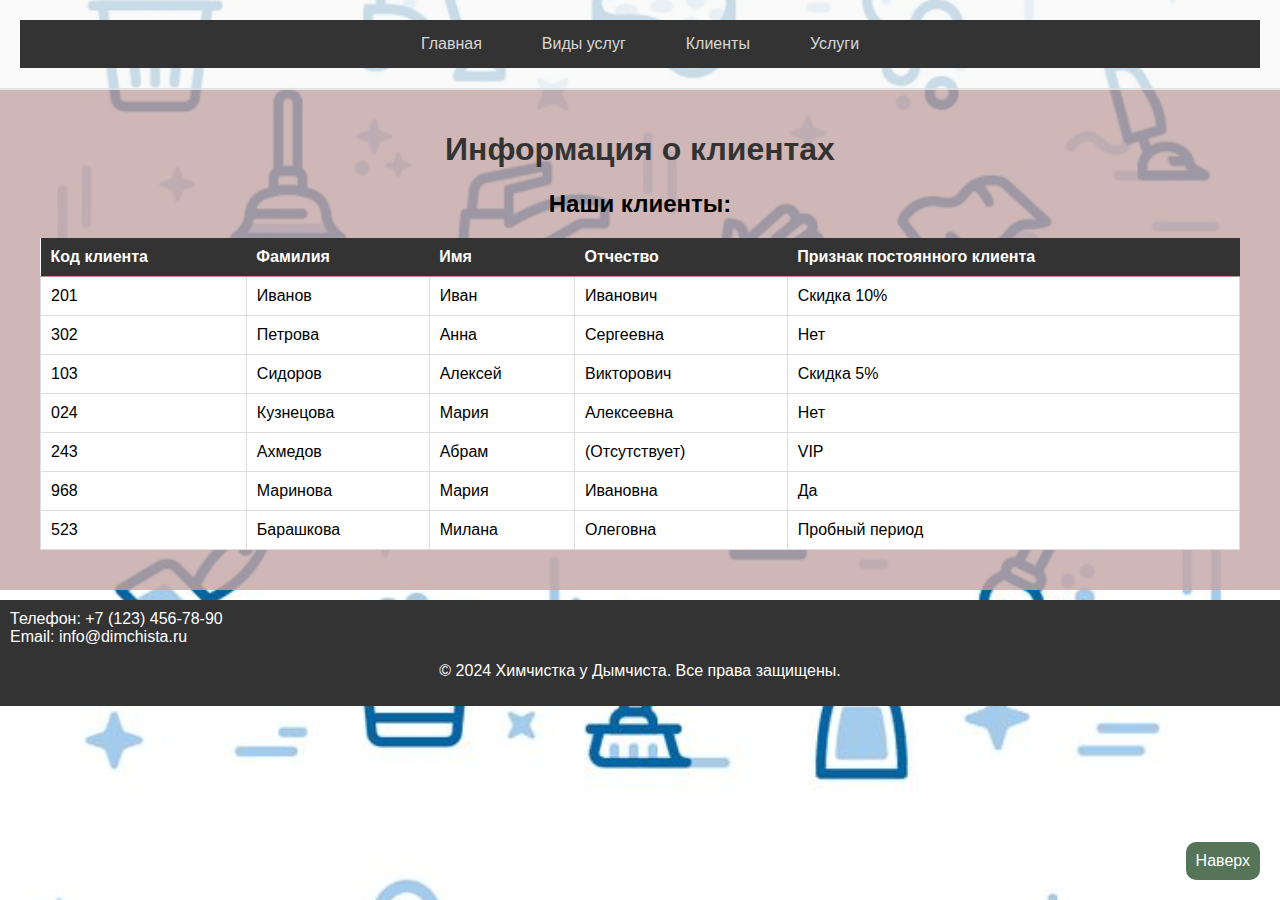
<file: clients.html>
<!DOCTYPE html>
<html lang="ru">
<head>
    <meta charset="UTF-8">
    <meta name="viewport" content="width=device-width, initial-scale=1.0">
    <meta name="description" content="Страница с клиентами">
    <title>Клиенты</title>
    <link rel="stylesheet" href="styles.css">
    <link rel="icon" href="img/diploma.png" type="image/x-icon"> 
</head>
<body>
    <header>
        <nav>
            <ul id="services-header" class="menu">
                <li><a href="index.html">Главная</a></li>
                <li><a href="Types of services.html">Виды услуг</a></li>
                <li><a href="clients.html">Клиенты</a></li>
                <li><a href="Services.html">Услуги</a></li>
            </ul>
        </nav>
    </header>
    <main>
        <h1>Информация о клиентах</h1>
        <section class="container">
            <h2>Наши клиенты:</h2>
            <table class="service-table">
                <thead>
                    <tr>
                        <th>Код клиента</th>
                        <th>Фамилия</th>
                        <th>Имя</th>
                        <th>Отчество</th>
                        <th>Признак постоянного клиента</th>
                    </tr>
                </thead>
                <tbody>
                    <tr>
                        <td>201</td>
                        <td>Иванов</td>
                        <td>Иван</td>
                        <td>Иванович</td>
                        <td>Скидка 10%</td>
                    </tr>
                    <tr>
                        <td>302</td>
                        <td>Петрова</td>
                        <td>Анна</td>
                        <td>Сергеевна</td>
                        <td>Нет</td>
                    </tr>
                    <tr>
                        <td>103</td>
                        <td>Сидоров</td>
                        <td>Алексей</td>
                        <td>Викторович</td>
                        <td>Скидка 5%</td>
                    </tr>
                    <tr>
                        <td>024</td>
                        <td>Кузнецова</td>
                        <td>Мария</td>
                        <td>Алексеевна</td>
                        <td>Нет</td>
                    </tr>
                    <tr>
                        <td>243</td>
                        <td>Ахмедов</td>
                        <td>Абрам</td>
                        <td>(Отсутствует)</td>
                        <td>VIP</td>
                    </tr>
                    <tr>
                        <td>968</td>
                        <td>Маринова</td>
                        <td>Мария</td>
                        <td>Ивановна</td>
                        <td>Да</td>
                    </tr>
                    <tr>
                        <td>523</td>
                        <td>Барашкова</td>
                        <td>Милана</td>
                        <td>Олеговна</td>
                        <td>Пробный период</td>
                    </tr>
                </tbody>
            </table>
            <p><a href="#services-header" class="scroll-button">Наверх</a></p>
        </section>
    </main>
    <footer role="contentinfo">
        <address aria-label="Контактная информация">
            Телефон: +7 (123) 456-78-90<br />
            Email: info@dimchista.ru
        </address>
        <p align="center">&copy; 2024 Химчистка у Дымчиста. Все права защищены.</p>
    </footer>
</body>
</html>
</file>
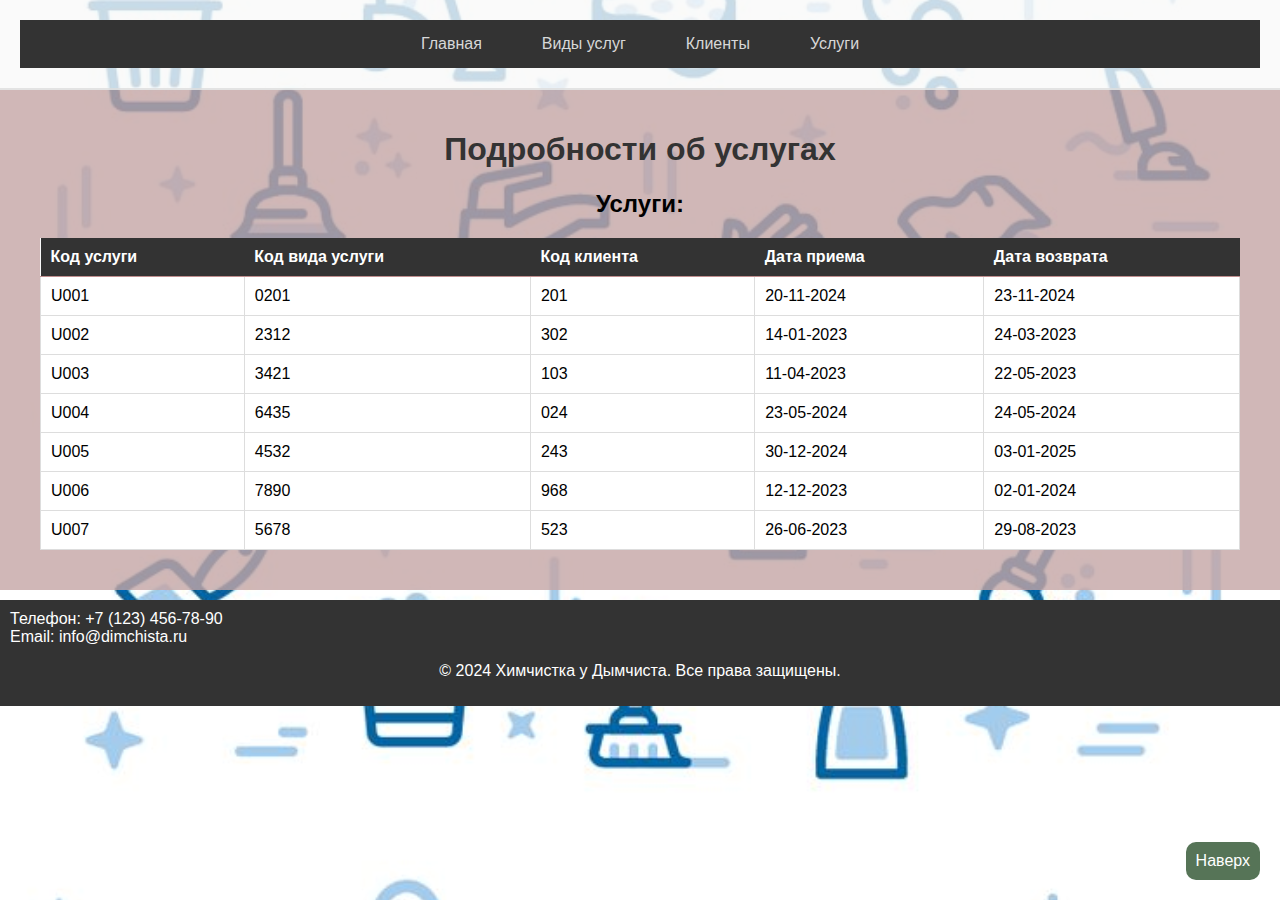
<file: Services.html>
<!DOCTYPE html>
<html lang="ru">
<head>
    <meta charset="UTF-8">
    <meta name="viewport" content="width=device-width, initial-scale=1.0">
    <meta name="description" content="Страница с видами услуг">
    <title>Услуги</title>
    <link rel="stylesheet" href="styles.css">
    <link rel="icon" href="img/diploma.png" type="image/x-icon"> 
</head>
<body>
    <header>
        <nav>
            <ul id="services-header" class="menu">
                <li><a href="index.html">Главная</a></li>
                <li><a href="Types of services.html">Виды услуг</a></li>
                <li><a href="clients.html">Клиенты</a></li>
                <li><a href="Services.html">Услуги</a></li>
            </ul>
        </nav>
    </header>
    <main>
        <h1>Подробности об услугах</h1>
        <section class="container">
            <h2>Услуги:</h2>
            <table class="service-table">
                <thead>
                    <tr>
                        <th>Код услуги</th>
                        <th>Код вида услуги</th>
                        <th>Код клиента</th>
                        <th>Дата приема</th>
                        <th>Дата возврата</th>
                    </tr>
                </thead>
                <tbody>
                    <tr>
                        <td>U001</td>
                        <td>0201</td>
                        <td>201</td>
                        <td>20-11-2024</td>
                        <td>23-11-2024</td>
                    </tr>
                    <tr>
                        <td>U002</td>
                        <td>2312</td>
                        <td>302</td>
                        <td>14-01-2023</td>
                        <td>24-03-2023</td>
                    </tr>
                    <tr>
                        <td>U003</td>
                        <td>3421</td>
                        <td>103</td>
                        <td>11-04-2023</td>
                        <td>22-05-2023</td>
                    </tr>
                    <tr>
                        <td>U004</td>
                        <td>6435</td>
                        <td>024</td>
                        <td>23-05-2024</td>
                        <td>24-05-2024</td>
                    </tr>
                    <tr>
                        <td>U005</td>
                        <td>4532</td>
                        <td>243</td>
                        <td>30-12-2024</td>
                        <td>03-01-2025</td>
                    </tr>
                    <tr>
                        <td>U006</td>
                        <td>7890</td> 
                        <td>968</td>
                        <td>12-12-2023</td>
                        <td>02-01-2024</td>
                    </tr>
                    <tr>
                        <td>U007</td>
                        <td>5678</td> 
                        <td>523</td>
                        <td>26-06-2023</td>
                        <td>29-08-2023</td>
                    </tr>
                </tbody>
            </table>
            <p><a href="#services-header" class="scroll-button">Наверх</a></p>
        </section>
    </main>
    <footer role="contentinfo">

        <address aria-label="Контактная информация">
            Телефон: +7 (123) 456-78-90<br />
            Email: info@dimchista.ru
        </address>
        <p align="center">&copy; 2024 Химчистка у Дымчиста. Все права защищены.</p>
    </footer>
</body>
</html>
</file>
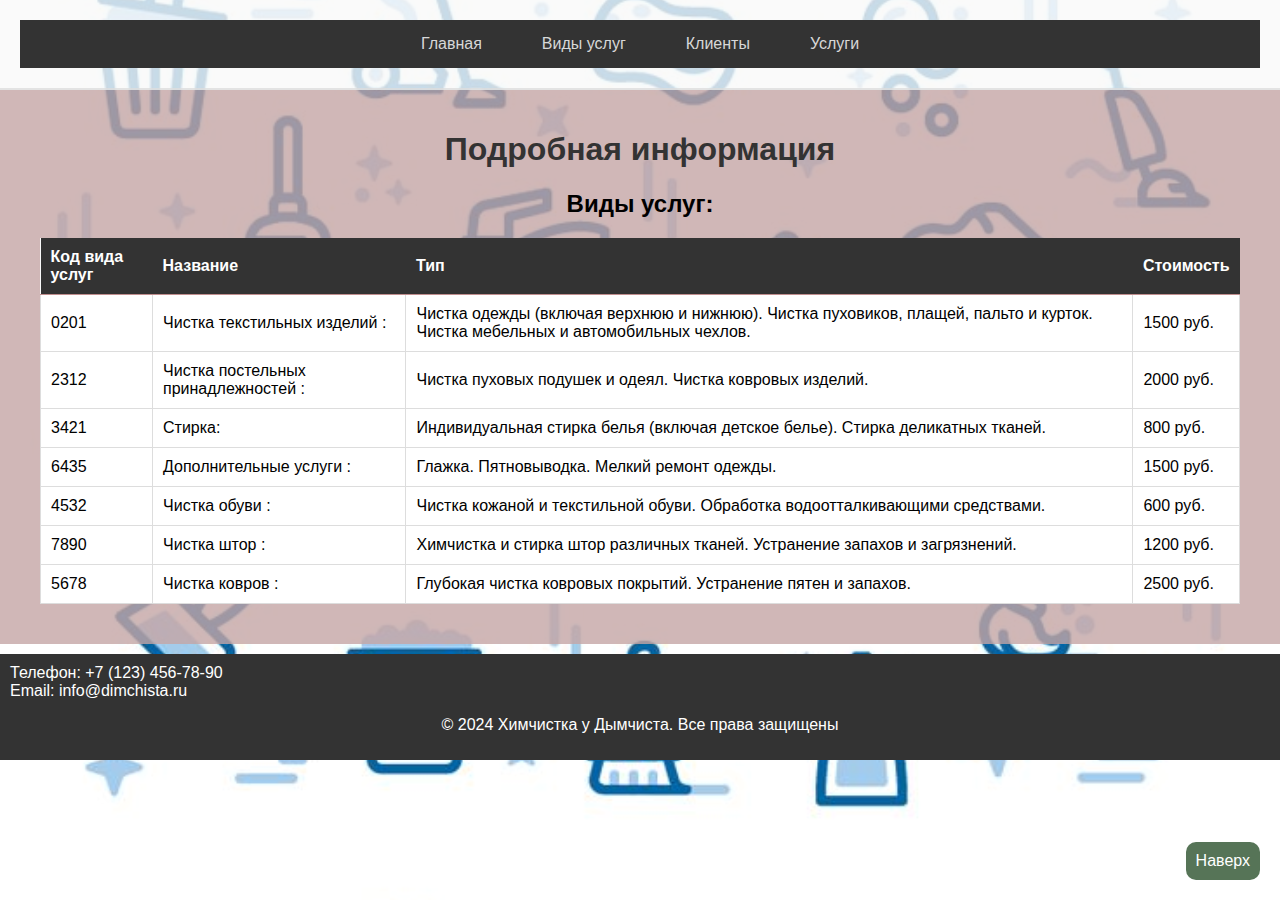
<file: Types of services.html>
<!DOCTYPE html>
<html lang="ru">
<head>
    <meta charset="UTF-8">
    <meta name="viewport" content="width=device-width, initial-scale=1.0">
    <meta name="description" content="Страница с услугами химчистки. Узнайте о наших услугах и ценах.">
    <title>Виды услуг</title>
    <link rel="stylesheet" href="styles.css">
    <link rel="icon" href="img/diploma.png" type="image/x-icon"> 
</head>
<body>
<header>
    <nav>
        <ul id="services-header" class="menu">
            <li><a href="index.html">Главная</a></li>
            <li><a href="Types of services.html">Виды услуг</a></li>
            <li><a href="clients.html">Клиенты</a></li>
            <li><a href="Services.html">Услуги</a></li>
        </ul>
    </nav>
</header>
<main>
    <h1>Подробная информация</h1>
    <section class="container">
        <h2>Виды услуг:</h2>
        <table class="service-table">
            <thead>
                <tr>
                    <th>Код вида услуг</th>
                    <th>Название</th>
                    <th>Тип</th>
                    <th>Стоимость</th>
                </tr>
            </thead>
            <tbody>
                <tr>
                    <td>0201</td>
                    <td>Чистка текстильных изделий :</td>
                    <td>Чистка одежды (включая верхнюю и нижнюю).
                        Чистка пуховиков, плащей, пальто и курток.
                        Чистка мебельных и автомобильных чехлов.</td>
                    <td>1500 руб.</td>
                </tr>
                <tr>
                    <td>2312</td>
                    <td>Чистка постельных принадлежностей :</td>
                    <td>Чистка пуховых подушек и одеял.
                        Чистка ковровых изделий.</td>
                    <td>2000 руб.</td>
                </tr>
                <tr>
                    <td>3421</td>
                    <td>Стирка:</td>
                    <td>Индивидуальная стирка белья (включая детское белье).
                        Стирка деликатных тканей.</td>
                    <td>800 руб.</td>
                </tr>
                <tr>
                    <td>6435</td>
                    <td>Дополнительные услуги :</td>
                    <td>Глажка.
                        Пятновыводка.
                        Мелкий ремонт одежды.</td>
                    <td>1500 руб.</td>
                </tr>
                <tr>
                    <td>4532</td>
                    <td>Чистка обуви :</td>
                    <td>Чистка кожаной и текстильной обуви.
                        Обработка водоотталкивающими средствами.</td>
                    <td>600 руб.</td>
                </tr>
                <tr>
                    <td>7890</td>
                    <td>Чистка штор :</td>
                    <td>Химчистка и стирка штор различных тканей.
                        Устранение запахов и загрязнений.</td>
                    <td>1200 руб.</td>
                </tr>
                <tr>
                    <td>5678</td>
                    <td>Чистка ковров :</td>
                    <td>Глубокая чистка ковровых покрытий.
                        Устранение пятен и запахов.</td>
                    <td>2500 руб.</td>
                </tr>
            </tbody>
        </table>
        <p><a href="#services-header" class="scroll-button">Наверх</a></p>
    </section>
</main>
<footer role="contentinfo">
    <address aria-label="Контактная информация">
        Телефон: +7 (123) 456-78-90<br />
        Email: info@dimchista.ru
    <p align="center">&copy; 2024 Химчистка у Дымчиста. Все права защищены</p>
</footer>
</body>
</html>
</file>
<file: styles.css>
* {
    box-sizing: border-box;
  }
  
  body {
    font-family: Arial, sans-serif;
    margin: 0;
    padding: 0;
  }
  
  header {
    background-color: #333;
  }
  
  .menu {
    list-style-type: none;
    padding: 0;
  }
  
  .menu li {
    display: inline;
  }
  
  .menu a {
    color: white;
    padding: 15px;
    text-decoration: none;
  }
  
  .menu a:hover {
    background-color: #555;
  }
  
  /* Адаптивные стили */
  @media (max-width: 600px) {
    .menu li {
        display: block;
        text-align: center;
     }
  }
  
  /* Стили для контента */
  main {
     padding: 20px;
     text-align: center;
  }
  
  /* Стили для списков */
  .service-list,
  .client-list {
     list-style-type: none;
     padding: 0;
  }
  
  /* Стили для сетки */
  .grid-container {
     display: grid;
     grid-template-columns: repeat(auto-fill, minmax(150px, 1fr));
     gap: 10px;
     margin-top: 20px;
  }
  
  .grid-item {
     background-color: #f4f4f4;
     padding: 20px;
     border-radius: 5px;
     text-align: center;
  }
  
  /* Анимации */
  .animated {
     animation: fadeIn ease-in-out 2s forwards;
  }
  
  @keyframes fadeIn {
     from { opacity: 0; }
     to { opacity: 1; }
  }

  * {
    box-sizing: border-box;
}

body {
    font-family: Arial, sans-serif;
    margin: 0;
    padding: 20px;
    background-color: #f4f4f4;
}

.container {
    max-width: 1200px;
    margin: auto;
}

h1 {
    text-align: center;
    color: #333;
}

table {
    width: 100%;
    border-collapse: collapse;
    margin-bottom: 40px;
}

thead {
    background-color: #333;
    color: white;
}

th, td {
    padding: 12px;
    text-align: left;
    border-bottom: 1px solid #c08e8e;
}

tbody tr:hover {
    background-color: #bb9494;
}

@media (max-width: 768px) {
    th, td {
        font-size: 14px;
    }
}
* {
    box-sizing: border-box;
}

body {
    font-family: Arial, sans-serif;
    margin: 0;
    padding: 0;
    background-image: url('img/xim.jpg'); 
    background-size: cover; /* Масштабирование фона */
    background-position: center; /* Центрирование фона */
}

header {
    background-color: rgba(51, 51, 51, 0.8); /* Полупрозрачный фон для навигации */
}
main{
    background-color: rgba(196, 165, 165, 0.8); /* Полупрозрачный фон */
}

nav {
    display: grid; /* Использование Grid для навигации */
    grid-template-columns: repeat(auto-fit, minmax(150px, 1fr)); /* Автоматическое заполнение колонок */
}

.menu {
    list-style-type: none;
    padding: 0;
    display: flex;
    justify-content: center; /* Центрирование элементов меню */
}

.menu li {
    margin: 0 10px; /* Отступы между элементами меню */
}

.menu a {
    color: white;
    padding: 15px;
    text-decoration: none;
}

.menu a:hover {
    background-color: rgba(85, 85, 85, 0.6); /* Эффект наведения */
}

/* Основной контент с прозрачностью */
.main-content {
    display: grid; /* Использование Grid для основного контента */
    grid-template-columns: 1fr; /* Одна колонка для основного контента */
    background-color: rgba(255, 255, 255, 0.9); /* Полупрозрачный белый фон для основного контента */
    padding: 20px;
    margin: 20px auto; /* Центрирование контента */
    max-width: 800px; /* Максимальная ширина контента */
    border-radius: 10px; /* Закругленные углы */
}

h1 {
    text-align: center;
}


/* Адаптивные стили */
@media (max-width: 600px) {
   .menu li {
       display: block;
       text-align: center;
   }
}

.scroll-button {
    position: fixed; /* Фиксируем позицию кнопки */
    bottom: 20px; /* Отступ от нижнего края */
    right: 20px; /* Отступ от правого края */
    display: inline-block; /* Делаем ссылку блочным элементом для добавления отступов */
    background-color: #567457; /* Зеленый фон */
    color: white; /* Белый текст */
    padding: 10px 10px; /* Отступы */
    text-align: center; /* Центрирование текста */
    text-decoration: none; /* Убираем подчеркивание */
    border-radius: 10px; /* Закругленные углы */
    transition: background-color 0.5s ease; /* Плавный переход цвета фона */
}

.scroll-button:hover {
    background-color: #2ac532; /* Темнее при наведении */
}

.scroll-button:active {
    background-color: #3e8e41; /* Более темный цвет при нажатии */
}

footer {
    margin-top: 10px;
    background-color: #333; /* Темный фон для футера */
    color: white; /* Белый текст */
    text-align: left; /* Центрирование текста */
    padding: 10px; /* Отступы внутри футера */
}

address {
    font-style: normal; /* Убираем курсив для адреса */
    margin-bottom: 10px; /* Отступ снизу для адреса */
}
.service-table {
    width: 100%; /* Занимает всю ширину контейнера */
    border-collapse: collapse; /* Убирает двойные границы */
    background-color: #f9f9f9; /* Цвет фона таблицы */
    margin: 20px 0; /* Отступы сверху и снизу */
}
/* Таблица */
.service-table th {
    background-color: #333; /* Цвет фона заголовков */
    color: white; /* Цвет текста заголовков */
    padding: 10px; /* Отступы внутри ячеек заголовков */
}

.service-table td {
    background-color: #fff; /* Цвет фона ячеек */
    padding: 10px; /* Отступы внутри ячеек */
    border: 1px solid #ddd; /* Граница ячеек */
}

/* Эффект при наведении на строки таблицы */
.service-table tr:hover {
    background-color: #f1f1f1; /* Цвет фона строки при наведении */
}

.menu {
    list-style-type: none; /* Убираем маркеры списка */
    padding: 0; /* Убираем отступы */
    margin: 0; /* Убираем отступы */
    background-color: #333; /* Цвет фона меню */
}

.menu > li {
    position: relative; /* Для позиционирования подменю */
    display: inline-block; /* Горизонтальное расположение пунктов меню */
}

.menu a {
    color: white; /* Цвет текста */
    padding: 15px 20px; /* Отступы */
    text-decoration: none; /* Убираем подчеркивание */
}

.menu a:hover {
    background-color: #555; /* Цвет фона при наведении */
}

/* Стили для контейнера видео */
.video-container {
    padding: 10px; /* Уменьшены внутренние отступы для более компактного вида */
    border-radius: 12px; /* Скругляет углы рамки */
    box-shadow: 0 4px 20px rgba(0, 0, 0, 0.1); /* Увеличенная тень для глубины */

}

/* Стили для самого видео */
video {
    width: 80%; /* Делает видео адаптивным на всю ширину контейнера */
    height: auto; /* Сохраняет пропорции видео */
    border-radius: 10px; /* Скругляет углы видео для согласованности с контейнером */
    transition: transform 0.5s ease; /* Плавный переход при наведении */
}

video:hover {
    transform: scale(1.02); /* Увеличение видео при наведении для эффекта интерактивности */
}


/* Стили для подменю */
.submenu {
    display: none; /* Скрываем подменю по умолчанию */
    position: absolute; /* Абсолютное позиционирование */
    top: 100%; /* Подменю располагается под родительским элементом */
    left: 0;
    background-color: #67a4c0; /* Цвет фона подменю */
    z-index: 1000; /* Обеспечиваем, чтобы подменю было поверх других элементов */
    width: max-content; /* Ширина подменю по содержимому */
    padding: 10px 0; /* Отступы для подменю */
    border-radius: 8px; /* Скругление углов подменю */
}

/* Позиционирование дочерних элементов вертикально */
.submenu li {
    display: block; /* Элементы располагаются вертикально */
    width: auto; /* Автоматическая ширина для элементов */
    margin: 5px 0; /* Отступы между элементами (сверху и снизу) */
}

.menu li {
    position: relative; /* Устанавливаем относительное позиционирование для родительского элемента */
}

.menu li:hover > .submenu {
    display: block; /* Показываем подменю при наведении на родительский элемент */
}

.submenu a {
    padding: 10px 15px; /* Отступы для ссылок в подменю */
    text-decoration: none; /* Убираем подчёркивание у ссылок */
    color: #131212; /* Цвет текста ссылок */
    display: block; /* Делаем ссылки блочными элементами для удобства клика */
}

.submenu a:hover {
    background-color: #e6d7d7; /* Цвет фона ссылки при наведении */
}

/* Ограничиваем ширину меню, чтобы оно не выходило за пределы экрана */
.menu {
    max-width: 100%; /* Максимальная ширина меню равна ширине экрана */
}

.submenu {
    max-height: 300px; /* Максимальная высота подменю (по желанию) */
    overflow-y: auto; /* Добавляем прокрутку, если содержимое превышает максимальную высоту */
}


  /* Анимация для заголовка */
@keyframes fadeIn {
    from {
        opacity: 0;
        transform: translateY(-20px);
    }
    to {
        opacity: 1;
        transform: translateY(0);
    }
}

h1 {
    animation: fadeIn 1s ease-in-out; /* Применяем анимацию к заголовку */
}


/* Стили для шапки сайта */
header {
    text-align: center; /* Центрируем текст в шапке */
    padding: 20px; /* Отступы вокруг шапки */
    background-color: rgba(249, 249, 249, 0.8); /* Полупрозрачный цвет фона шапки */
    border-bottom: 2px solid rgba(221, 221, 221, 0.8); /* Полупрозрачная нижняя граница шапки */
}

/* Стили для меню */
.menu {
    font-family: 'Open Sans', sans-serif; /* Устанавливаем новый шрифт для меню */
    list-style: none; /* Убираем маркеры списка */
}

/* Стили для ссылок в меню */
.menu a {
    display: block; /* Делаем ссылки блочными элементами для удобства клика */
    padding: 15px 20px; /* Отступы для ссылок */
    color: #ffffffd0; /* Цвет текста ссылок */
    transition: background-color 0.5s ease, color 0.5s ease; /* Плавный переход для фона и цвета текста */
}

/* Эффект при наведении на ссылки в меню */
.menu a:hover {
    background-color: #67a4c0; /* Цвет фона при наведении */
    color: #000000d2; /* Цвет текста при наведении */
}
</file>
